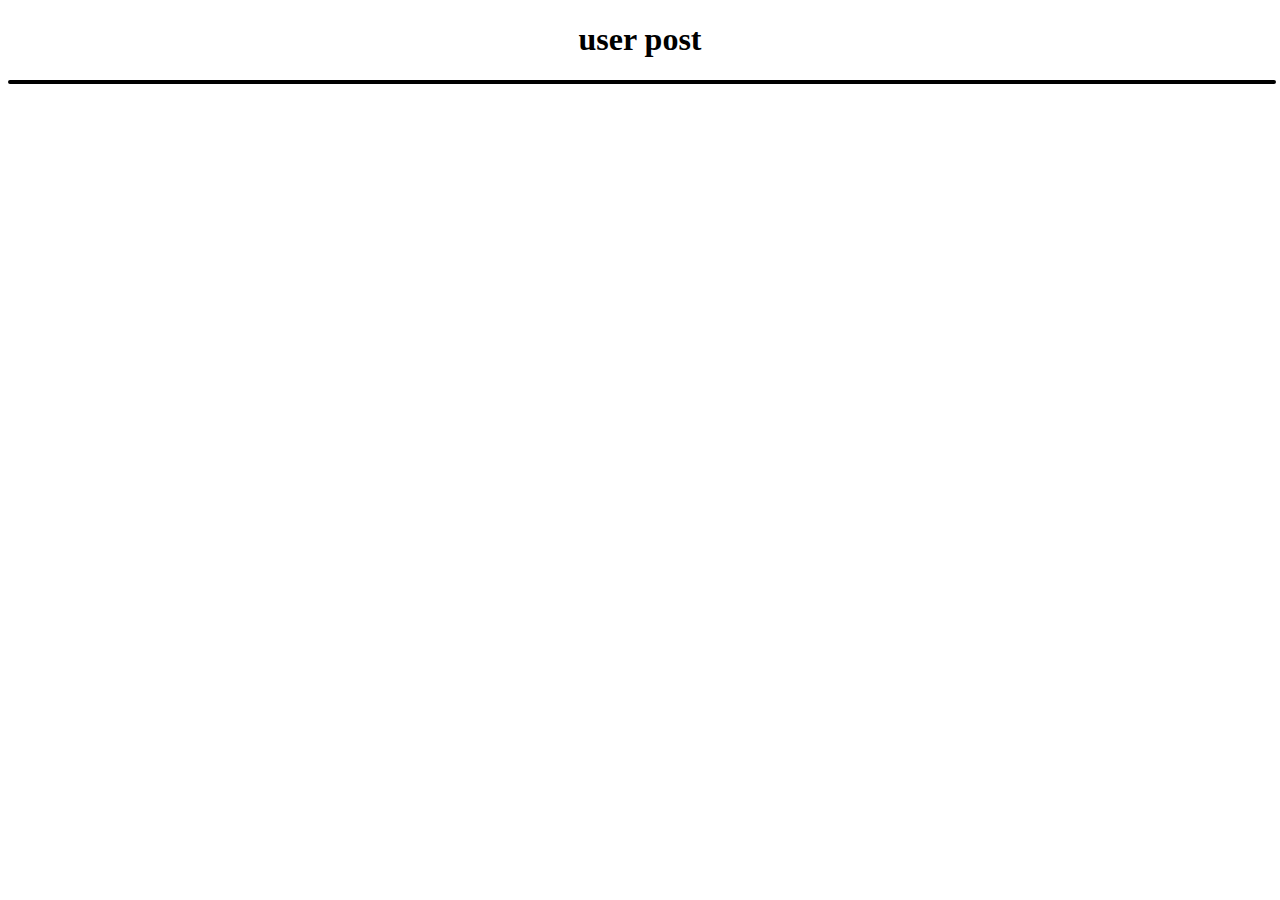
<file: mini project v2.0/Post.html>
<!doctype html>
<html lang="en">
<head>
  <meta charset="UTF-8">
  <meta name="viewport"
        content="width=device-width, user-scalable=no, initial-scale=1.0, maximum-scale=1.0, minimum-scale=1.0">
  <meta http-equiv="X-UA-Compatible" content="ie=edge">
  <title>Document</title>
  <link rel="stylesheet" href="css/post.css">
</head>
<body>
<h1 class="title">user post</h1>
<div class="main"></div>
<div class="comments"></div>
<script src="js/post.js" ></script>
</body>
</html>
</file>
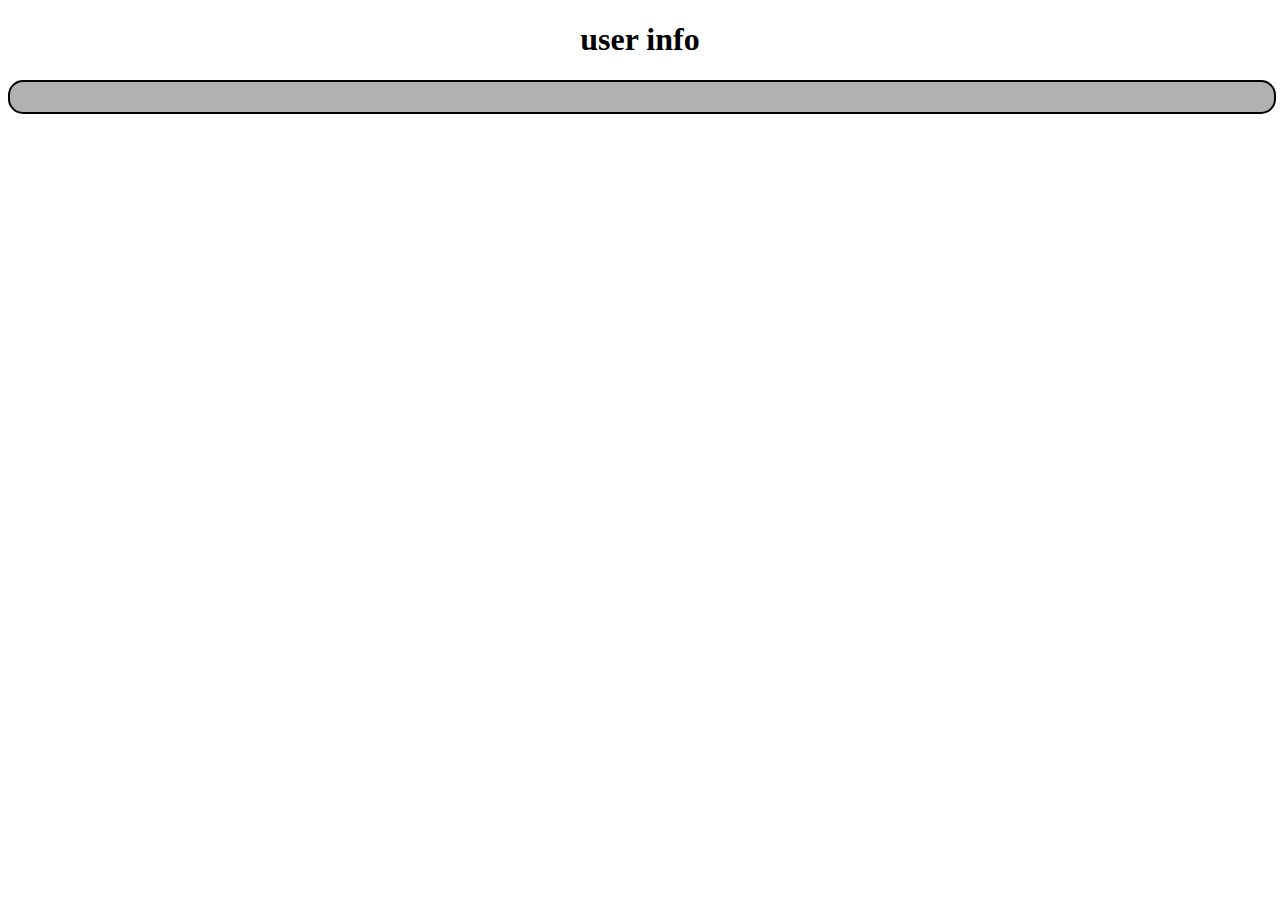
<file: mini project v2.0/User.html>
<!doctype html>
<html lang="en">
<head>
  <meta charset="UTF-8">
  <meta name="viewport"
        content="width=device-width, user-scalable=no, initial-scale=1.0, maximum-scale=1.0, minimum-scale=1.0">
  <meta http-equiv="X-UA-Compatible" content="ie=edge">
  <title>Document</title>
  <link rel="stylesheet" href="css/user.css">
</head>
<body>
<h1 class="title">user info</h1>
<div class="main"></div>
<div class="btn"></div>
<div class="list"></div>
<script src="js/User.js" ></script>
</body>
</html>
</file>
<file: mini project v2.0/css/post.css>
.title{
    text-align: center;
}
.post{
    width: 100%;
    text-align: center;
    background: #b2b0b0;
    border-radius: 15px;
    border: 2px solid black;
}
.comments{
    margin: 50px 0px 0px 0px;
    width: 100%;
    display: flex;
    flex-wrap: wrap;
    flex-direction: row;
    justify-content: space-around;
    align-items: center;
}
.comment{
    margin: 0px 0px 10px 0px;
    text-align: center;
    width: 30%;
    border: 2px solid black;
    border-radius: 15px;
    transition: 0.5s;
}
.comment:hover{
    background: #b2b0b0;
    transition: 0.5s;
}
</file>
<file: mini project v2.0/css/user.css>
.title{
    text-align: center;
}
.main{
    width: 100%;
    text-align: center;
    background: #b2b0b0;
    border: 2px solid black;
    border-radius: 15px;
}
.info{
    margin: 30px;
    font-size: 15px;
}
.btn{
    margin: 25px 0px 0px 0px;
    display: flex;
    align-items: center;
    justify-content: center;
}
.clickMe{
    height: 50px;
    width: 90%;
    background: beige;
    border: 2px solid black;
    border-radius: 15px;
}
.list{
    width: 100%;
    display: flex;
    flex-direction: row;
    flex-wrap: wrap;
    justify-content: space-between;
}
.post{
    margin: 0px 0px 30px 0px;
    border: 2px solid black;
    border-radius: 15px;
    width: 19%;
    text-align: center;
    display: flex;
    flex-direction: column;
    justify-content: space-between;
    background: #b2b0b0;
}
.post > a{
    margin: 0px 0px 10px 0px;
    background: white;
    border-radius: 15px;
    border: 2px solid black;
    color: black;
}
</file>
